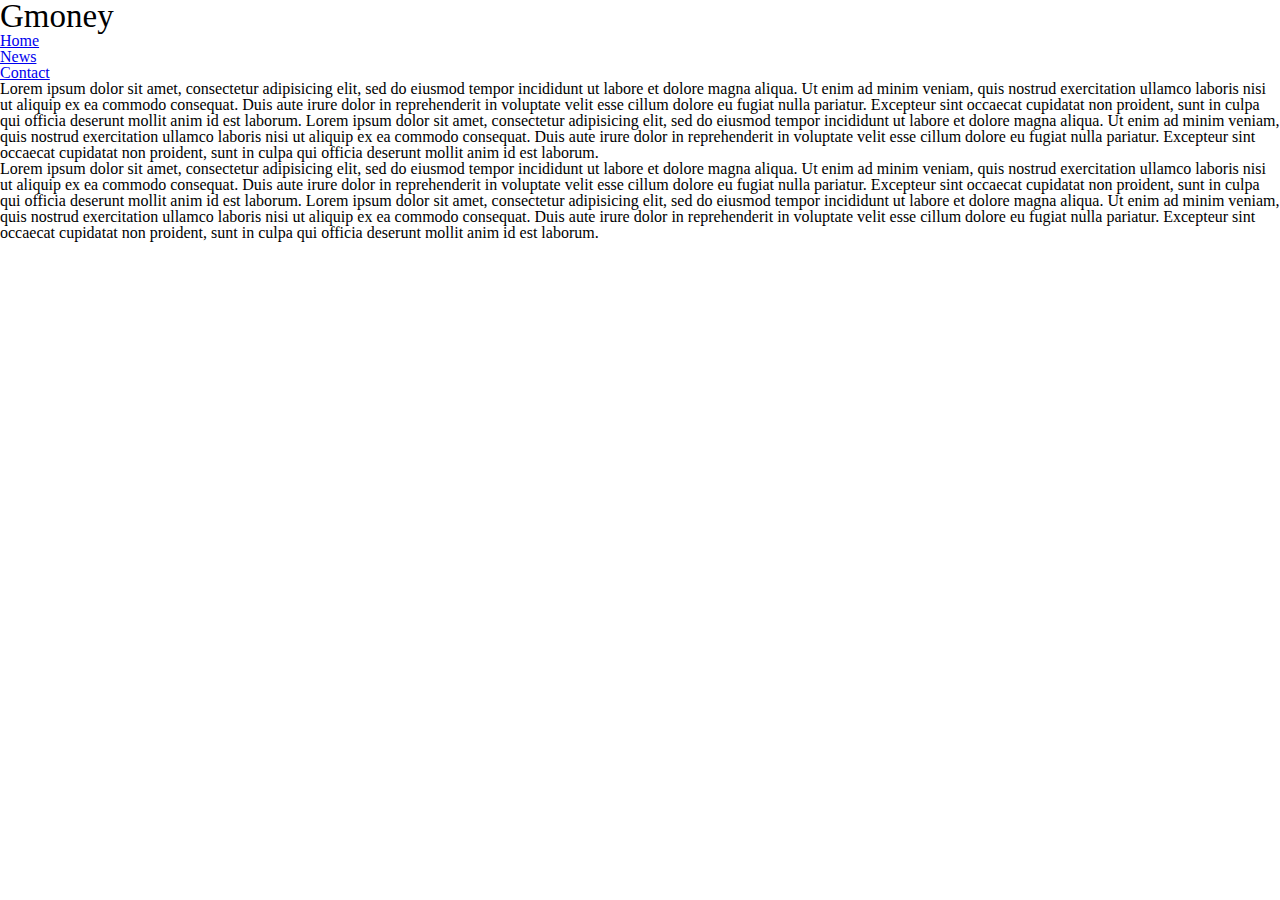
<file: contact.html>
<!DOCTYPE html>
<html>
<head> 
	 <link rel="stylesheet" type="text/css" href="reset.css"> 
	    <link rel="stylesheet" type="text/css" href="style.css"> 
	    <link rel="stylesheet" type="text/css" href="contact.html">
	 <link rel="stylesheet" type="text/css" href="news.html">     
	<title>Gmoney</title>
	<h1>Gmoney</h1>
	<nav>
		    <li> <a href="index.html">Home</a></li>
              <li> <a href="news.html">News</a></li>
            <li><a href="contact.html">Contact</a></li> 
	</nav>
	<section> Lorem ipsum dolor sit amet, consectetur adipisicing elit, sed do eiusmod
	tempor incididunt ut labore et dolore magna aliqua. Ut enim ad minim veniam,
	quis nostrud exercitation ullamco laboris nisi ut aliquip ex ea commodo
	consequat. Duis aute irure dolor in reprehenderit in voluptate velit esse
	cillum dolore eu fugiat nulla pariatur. Excepteur sint occaecat cupidatat non
	proident, sunt in culpa qui officia deserunt mollit anim id est laborum. Lorem ipsum dolor sit amet, consectetur adipisicing elit, sed do eiusmod
	tempor incididunt ut labore et dolore magna aliqua. Ut enim ad minim veniam,
	quis nostrud exercitation ullamco laboris nisi ut aliquip ex ea commodo
	consequat. Duis aute irure dolor in reprehenderit in voluptate velit esse
	cillum dolore eu fugiat nulla pariatur. Excepteur sint occaecat cupidatat non
	proident, sunt in culpa qui officia deserunt mollit anim id est laborum. </section>  
	<section> Lorem ipsum dolor sit amet, consectetur adipisicing elit, sed do eiusmod
	tempor incididunt ut labore et dolore magna aliqua. Ut enim ad minim veniam,
	quis nostrud exercitation ullamco laboris nisi ut aliquip ex ea commodo
	consequat. Duis aute irure dolor in reprehenderit in voluptate velit esse
	cillum dolore eu fugiat nulla pariatur. Excepteur sint occaecat cupidatat non
	proident, sunt in culpa qui officia deserunt mollit anim id est laborum. Lorem ipsum dolor sit amet, consectetur adipisicing elit, sed do eiusmod
	tempor incididunt ut labore et dolore magna aliqua. Ut enim ad minim veniam,
	quis nostrud exercitation ullamco laboris nisi ut aliquip ex ea commodo
	consequat. Duis aute irure dolor in reprehenderit in voluptate velit esse
	cillum dolore eu fugiat nulla pariatur. Excepteur sint occaecat cupidatat non
	proident, sunt in culpa qui officia deserunt mollit anim id est laborum. </section>  
</head>
<body>

</body>
</html>
</file>
<file: style.css>
h1 {
	font-size: 33px ; 
}
.sec1 {
	text-align: center; font-size: 21px
}
.sec2 {
	text-align: center;font-size: 21px ; margin-top: 50px
}
</file>
